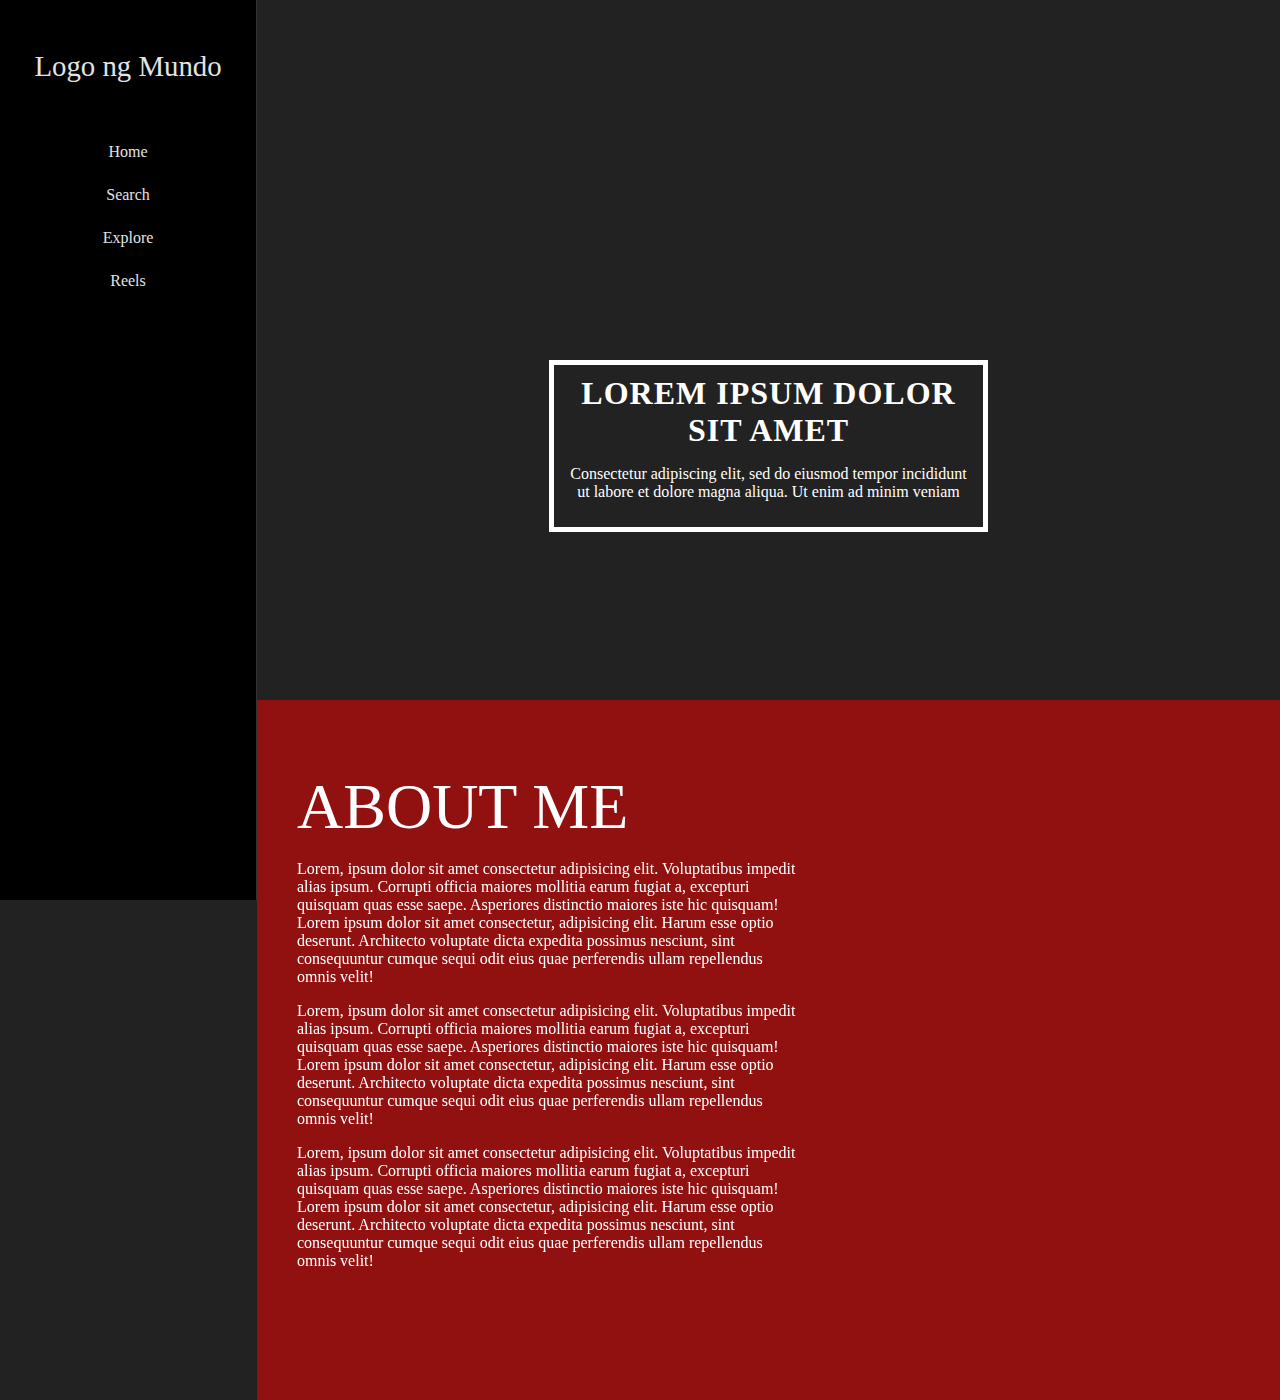
<file: EmeEmeLang/index.html>
<!DOCTYPE html>
<html lang="en">

<head>
    <meta charset="UTF-8">
    <meta name="viewport" content="width=device-width, initial-scale=1.0">

    <link rel="stylesheet" href="style.css">

    <title>Personal Home Page</title>
</head>

<body>
    <div class="sidenav">
        <div class="logo-container">
            <a href="index.html">Logo ng Mundo</a>
        </div>
        <div class="menu-list">
            <ul>
                <li><a href="">Home</a></li>
                <li><a href="">Search</a></li>
                <li><a href="">Explore</a></li>
                <li><a href="">Reels</a></li>
            </ul>
        </div>
    </div>











    <!-- sample content html -->
    <div class="section-container">
        <!-- SLIDER SECTION -->
        <section class="slider">
            <div class="slider-container">
                <div class="caption">
                    <span>Lorem ipsum dolor sit amet</span>
                    <p>Consectetur adipiscing elit, sed do eiusmod tempor incididunt ut
                        labore et dolore magna aliqua. Ut
                        enim ad minim veniam</p>
                </div>
            </div>
        </section>

        <!-- ABOUT ME SECTION -->
        <section class="about">
            <div class="overlay">
                <div class="content">
                    <span>About Me</span>
                    <p>Lorem, ipsum dolor sit amet consectetur adipisicing elit. Voluptatibus impedit alias ipsum.
                        Corrupti
                        officia maiores mollitia earum fugiat a, excepturi quisquam quas esse saepe. Asperiores
                        distinctio
                        maiores iste hic quisquam! Lorem ipsum dolor sit amet consectetur, adipisicing elit. Harum esse
                        optio deserunt. Architecto voluptate dicta expedita possimus nesciunt, sint consequuntur cumque
                        sequi odit eius quae perferendis ullam repellendus omnis velit!</p>
                    <p>Lorem, ipsum dolor sit amet consectetur adipisicing elit. Voluptatibus impedit alias ipsum.
                        Corrupti
                        officia maiores mollitia earum fugiat a, excepturi quisquam quas esse saepe. Asperiores
                        distinctio
                        maiores iste hic quisquam! Lorem ipsum dolor sit amet consectetur, adipisicing elit. Harum esse
                        optio deserunt. Architecto voluptate dicta expedita possimus nesciunt, sint consequuntur cumque
                        sequi odit eius quae perferendis ullam repellendus omnis velit!</p>
                    <p>Lorem, ipsum dolor sit amet consectetur adipisicing elit. Voluptatibus impedit alias ipsum.
                        Corrupti
                        officia maiores mollitia earum fugiat a, excepturi quisquam quas esse saepe. Asperiores
                        distinctio
                        maiores iste hic quisquam! Lorem ipsum dolor sit amet consectetur, adipisicing elit. Harum esse
                        optio deserunt. Architecto voluptate dicta expedita possimus nesciunt, sint consequuntur cumque
                        sequi odit eius quae perferendis ullam repellendus omnis velit!</p>
                </div>
            </div>
        </section>
    </div>
</body>

</html>
</file>
<file: EmeEmeLang/style.css>
* {
    font-family: Georgia, 'Times New Roman', Times, serif;
}

body {
    margin: 0;
    display: flex;
    background-color: #222;
}

.sidenav {
    position: sticky;
    top: 0;
    background-color: #000;
    color: #e3e3e3;
    height: 100vh;
    width: 20%;
    border-right: solid 1px #333333;
}

.logo-container {
    padding-top: 50px;
    text-align: center;
}

.logo-container a {
    color: #e3e3e3;
    text-decoration: none;
    font-size: 1.8em;
}

.menu-list {
    margin-top: 60px;
}

.menu-list ul {
    padding: 0;
}

.menu-list ul li {
    margin-bottom: 25px;
    list-style: none;
    text-align: center;
}

.menu-list ul li:hover {
    margin-bottom: 22px;
    transition: 0.3s;
}

.menu-list ul li a {
    color: #e3e3e3;
    text-decoration: none;
    font-size: 16px;
}

.menu-list ul li:hover a {
    color: cyan;
    font-size: 20px;
    transition: 0.3s;
}


















/*sample content css*/

.section-container {
    display: block;
    flex: 1;
}

.slider {
    height: 700px;
    background-image: url(https://c1.wallpaperflare.com/preview/199/945/194/animals-whimsical-lazy-costume.jpg);
    background-size: cover;
}

.slider-container {
    display: flex;
    justify-content: center;
}

.slider-container .caption {
    width: 40%;
    color: white;
    text-align: center;
    border: solid 5px white;
    margin-bottom: 10px;
    padding: 10px;
    margin-top: 40vh;
}

.slider-container .caption span {
    text-transform: uppercase;
    font-size: 2em;
    letter-spacing: 1px;
    font-weight: bold;
}

.about::before {
    background-color: rgba(0, 0, 0, 0.5);
}

.about {
    height: 700px;
    background-image: url(https://e0.pxfuel.com/wallpapers/63/406/desktop-wallpaper-help-background-help-me-help-and-help-background-help-people.jpg);
    background-size: cover;
}

.overlay {
    height: 700px;
    background-color: rgba(255, 0, 0, 0.5);
}

.overlay .content {
    position: absolute;
    width: 500px;
    color: white;
    margin-left: 40px;
    margin-top: 70px;
    margin-bottom: 10px;
}

.overlay .content span {
    text-transform: uppercase;
    font-size: 4em;
}
</file>
